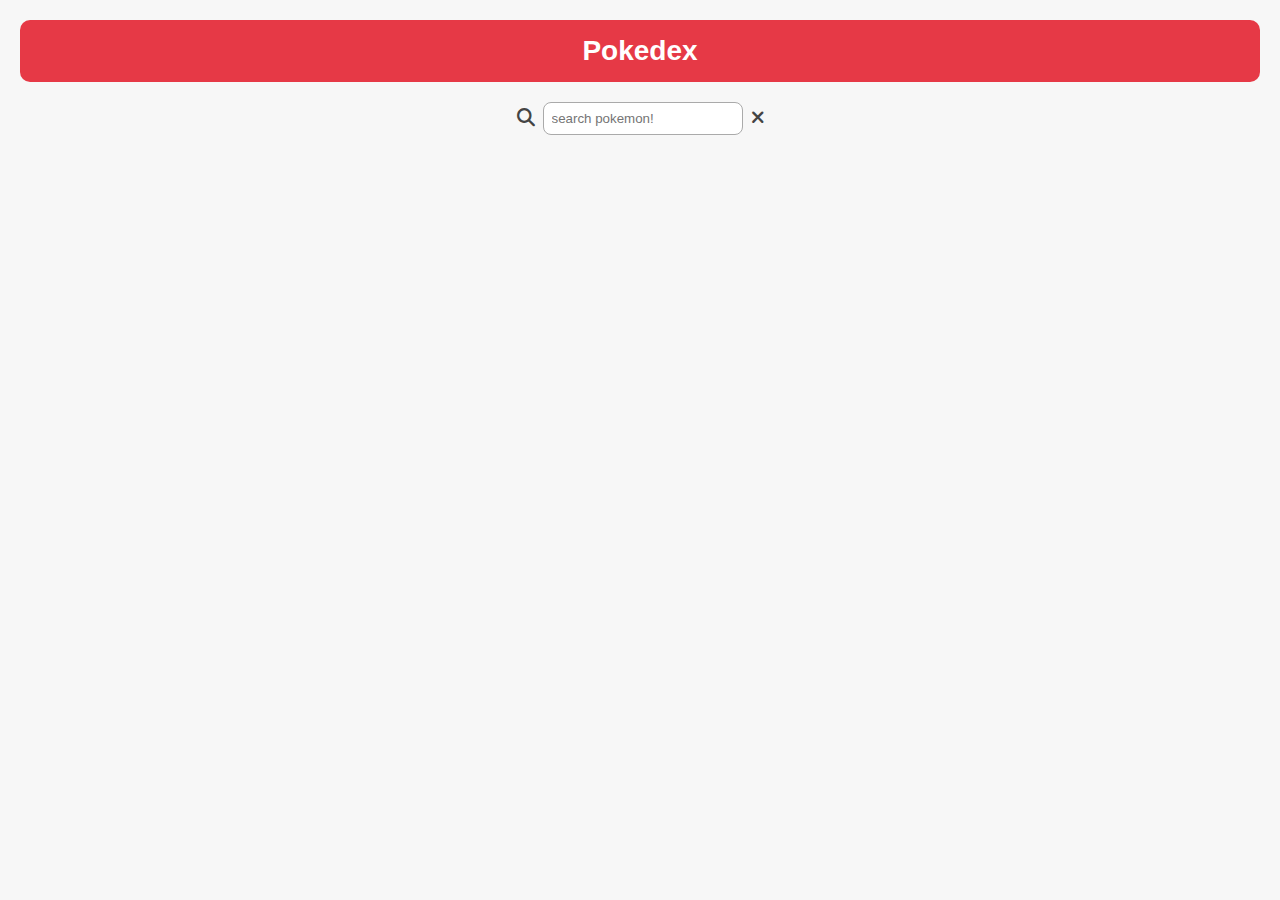
<file: index.html>
<!DOCTYPE html>
<html lang="en">

<head>
    <meta charset="UTF-8">
    <meta name="viewport" content="width=device-width, initial-scale=1.0">
    <title>POKEDEX</title>
    <link rel="stylesheet" href="https://cdnjs.cloudflare.com/ajax/libs/font-awesome/6.7.2/css/all.min.css"
        integrity="sha512-Evv84Mr4kqVGRNSgIGL/F/aIDqQb7xQ2vcrdIwxfjThSH8CSR7PBEakCr51Ck+w+/U6swU2Im1vVX0SVk9ABhg=="
        crossorigin="anonymous" referrerpolicy="no-referrer" />
        <link rel="stylesheet" href="style.css">
</head>

<body>
    <div class="heading-bar">
        
        <h1>Pokedex</h1>
       

        </div>
    </div>
    <div class="search-area">
        <div class="search-logo">
            <i class="fa-solid fa-magnifying-glass"></i>
        </div>
        <div class="search-bar">
            <input class="search-input" type="text" placeholder="search pokemon!">
        </div>
        <div class="refresh-search">
                <i class="fa-solid fa-xmark"></i>
        </div>
    </div>
      <div class="notFound">
            <p>Pokemon Not Found </p>
        </div>
    <div class="display-area">
        
    </div>
  
    <script src="script.js"></script>
</body>

</html>
</file>
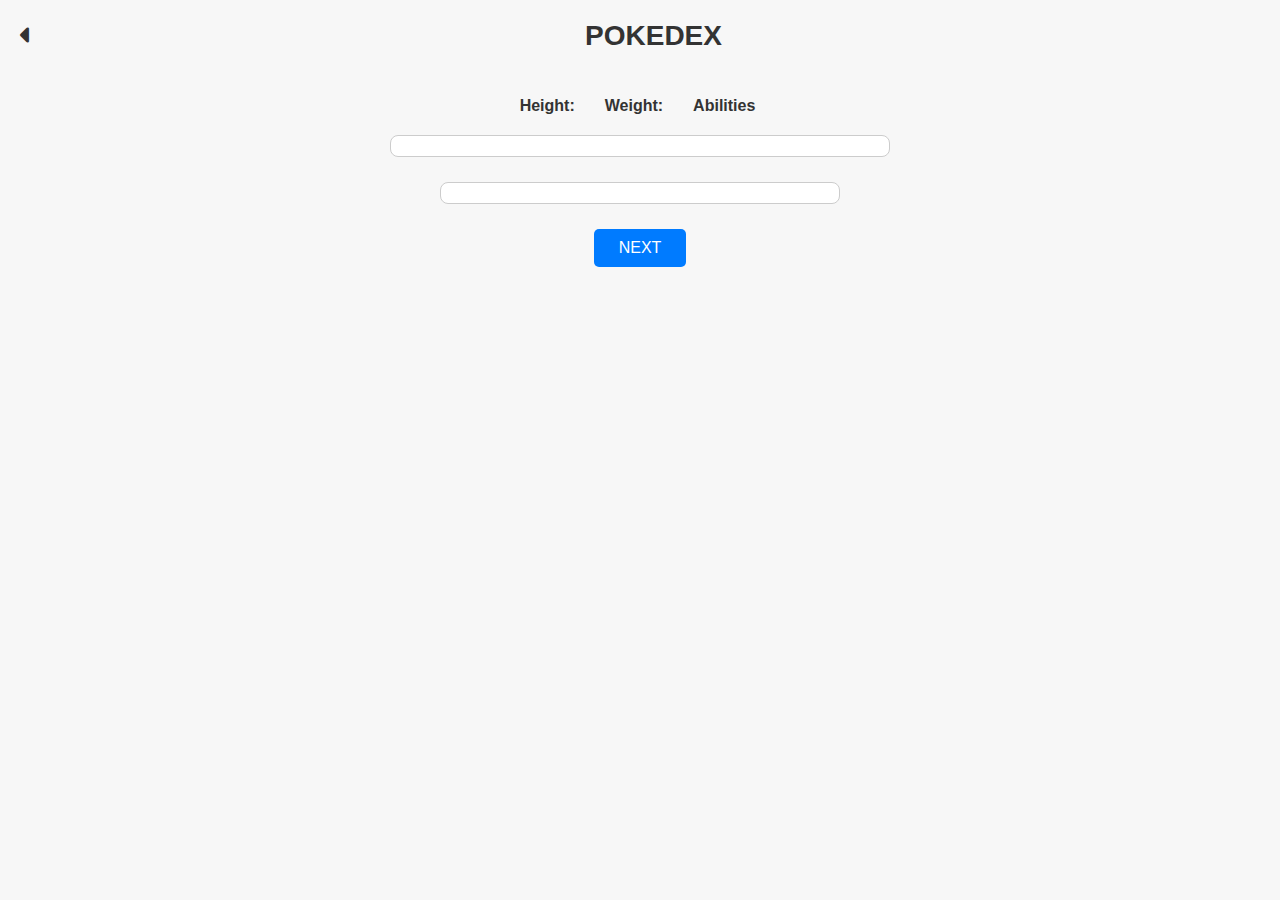
<file: pokemonPage.html>
<!DOCTYPE html>
<html lang="en">
<head>
    <meta charset="UTF-8">
    <meta name="viewport" content="width=device-width, initial-scale=1.0">
    <title>Pokemon Page</title>
    <link rel="stylesheet" href="https://cdnjs.cloudflare.com/ajax/libs/font-awesome/6.7.2/css/all.min.css"
        integrity="sha512-Evv84Mr4kqVGRNSgIGL/F/aIDqQb7xQ2vcrdIwxfjThSH8CSR7PBEakCr51Ck+w+/U6swU2Im1vVX0SVk9ABhg=="
        crossorigin="anonymous" referrerpolicy="no-referrer" />
        <link rel="stylesheet" href="style2.css">
</head>
<body>
    <header class="pokemon-header">
        <a class="back-to-home" href="index.html"><i class="fa-solid fa-caret-left"></i></a>
        <h1>POKEDEX</h1>
    </header>

    <div class="name-and-ID">
        <p class="name"></p>
        <p class="number"></p>
    </div>

   <div class="types">
    
   </div>


    <div class="pokemon-image">
    </div>

    <div class="about-pokemon">
        <label class="height">Height:</label>
        <label class="weight">Weight:</label>
        <label class="Abilities">Abilities</label>
    </div>

    <div class="description">

    </div>

    <div class="stats">
       
    </div>

    <div class="next">
        <button class="next-pokemon-button">NEXT</button>
    </div>
 <script src="pokemonPage.js"></script>

</body>
</html>
</file>
<file: style.css>
* {
  margin: 0;
  padding: 0;
  box-sizing: border-box;
  font-family: Arial, sans-serif;
}

body {
  background: #f7f7f7;
  color: #333;
  padding: 20px;
}

/* Heading bar */
.heading-bar {
  display: flex;
  justify-content: center;
  align-items: center;
  gap: 15px;
  padding: 15px;
  background: #e63946;
  color: #fff;
  border-radius: 10px;
  margin-bottom: 20px;
}

.heading-bar h1 {
  font-size: 28px;
  font-weight: bold;
}

/* search */
.search-area {
  display: flex;
  justify-content: center;
  align-items: center;
  margin: 15px 0;
  gap: 8px;
}

.search-bar input {
  width: 200px;
  padding: 8px;
  border: 1px solid #aaa;
  border-radius: 8px;
  outline: none;
}

.search-logo,
.refresh-search {
  font-size: 18px;
  cursor: pointer;
  color: #444;
}

/* not found msg */
.notFound {
  display: none;
  text-align: center;
  margin: 10px 0;
  color: #e63946;
  font-weight: bold;
}

/* pokemons grid */
.display-area {
  display: flex;
  flex-wrap: wrap;         
  gap: 18px;                
  padding: 10px;
  justify-content: center; 
}

.display-area > * {
  flex: 1 1 150px;          
}


/* card */
.displayPokemon {
  background: #fff;
  border-radius: 12px;
  padding: 12px;
  box-shadow: 0 2px 5px rgba(0,0,0,0.1);
  text-align: center;
  transition: 0.2s;
  cursor: pointer;
}

.displayPokemon:hover {
  transform: translateY(-3px);
}

/* name + number */
.pokemon-name {
  font-size: 16px;
  font-weight: bold;
  margin-bottom: 6px;
  text-transform: capitalize;
}

.pokemon-number {
  font-size: 13px;
  color: #777;
}

/* image */
.pokemon-image {
  width: 100px;
  height: 100px;
  margin: auto;
  object-fit: contain;
  display: block;
}

/* responsive stuff */
@media (max-width: 768px) {
  .heading-bar h1 {
    font-size: 22px;
  }
  .search-bar input {
    width: 160px;
  }
  .pokemon-image {
    width: 80px;
    height: 80px;
  }
}

@media (max-width: 480px) {
  body {
    padding: 10px;
  }
  .heading-bar {
    flex-direction: column;
    padding: 12px;
    gap: 10px;
    text-align: center;
  }
  .heading-bar h1 {
    font-size: 20px;
  }
  .search-bar input {
    width: 100%;
  }
  .display-area {
    grid-template-columns: repeat(auto-fit, minmax(130px, 1fr));
    gap: 12px;
  }
  .pokemon-image {
    width: 70px;
    height: 70px;
  }
  .pokemon-name {
    font-size: 14px;
  }
  .pokemon-number {
    font-size: 12px;
  }
}
</file>
<file: style2.css>
* {
    margin: 0;
    padding: 0;
    box-sizing: border-box;
    font-family: Arial, Helvetica, sans-serif;
}

body {
    background-color: #f7f7f7;
    color: #333;
    padding: 20px;
}

/* Header */
.pokemon-header {
    display: flex;
    align-items: center;
    gap: 15px;
    margin-bottom: 25px;
}

.pokemon-header h1 {
    flex: 1;
    text-align: center;
    font-size: 28px;
}

.back-to-home {
    text-decoration: none;
    font-size: 24px;
    color: #333;
}

.back-to-home:hover {
    color: #007BFF;
}

/* Name & ID */
.name-and-ID {
    text-align: center;
    margin-bottom: 20px;
}

.name-and-ID .name {
    font-size: 22px;
    font-weight: bold;
    text-transform: capitalize;
}

.name-and-ID .number {
    font-size: 16px;
    color: #555;
}

/* Pokémon image */
.pokemon-image {
    text-align: center;
    margin-bottom: 20px;
}

.pokemon-image img {
    max-width: 250px;
    height: auto;
    border-radius: 10px;
    border: 1px solid #ccc;
    padding: 5px;
    background-color: #fff;
}

/* Info section: Height, Weight, Abilities */
.about-pokemon {
    display: flex;
    justify-content: center;
    gap: 25px;
    margin-bottom: 20px;
    flex-wrap: wrap;
}

.about-pokemon label {
    font-weight: bold;
    margin-right: 5px;
}

/* Description */
.description {
    text-align: center;
    max-width: 500px;
    margin: 0 auto 25px auto;
    line-height: 1.5;
    padding: 10px;
    border: 1px solid #ccc;
    border-radius: 8px;
    background-color: #fff;
}

/* Stats (text version) */
.stats {
    max-width: 400px;
    margin: 0 auto 25px auto;
    line-height: 1.5;
    white-space: pre-line; 
    padding: 10px;
    border: 1px solid #ccc;
    border-radius: 8px;
    background-color: #fff;
    display: flex;
    flex-direction: column;
    justify-content: center;
    align-items: center
}

/* Next button */
.next {
    text-align: center;
}

.next-pokemon-button {
    padding: 10px 25px;
    border-radius: 5px;
    border: none;
    background-color: #007BFF;
    color: white;
    cursor: pointer;
    font-size: 16px;
    transition: background-color 0.2s ease;
}

.next-pokemon-button:hover {
    background-color: #0056b3;
}


@media screen and (max-width: 600px) {
    .about-pokemon {
        flex-direction: column;
        align-items: center;
    }

    .stats, .description {
        max-width: 90%;
    }

    .pokemon-image img {
        max-width: 200px;
    }
}

.types {
    display: flex;
    justify-content: center;
    gap: 10px;
    margin-bottom: 15px;
    flex-wrap: wrap;
}

.type-badge {
    text-transform: capitalize;
    background-color: #e0e0e0; 
    padding: 5px 12px;
    border-radius: 12px;
    font-size: 14px;
    font-weight: bold;
}
</file>
